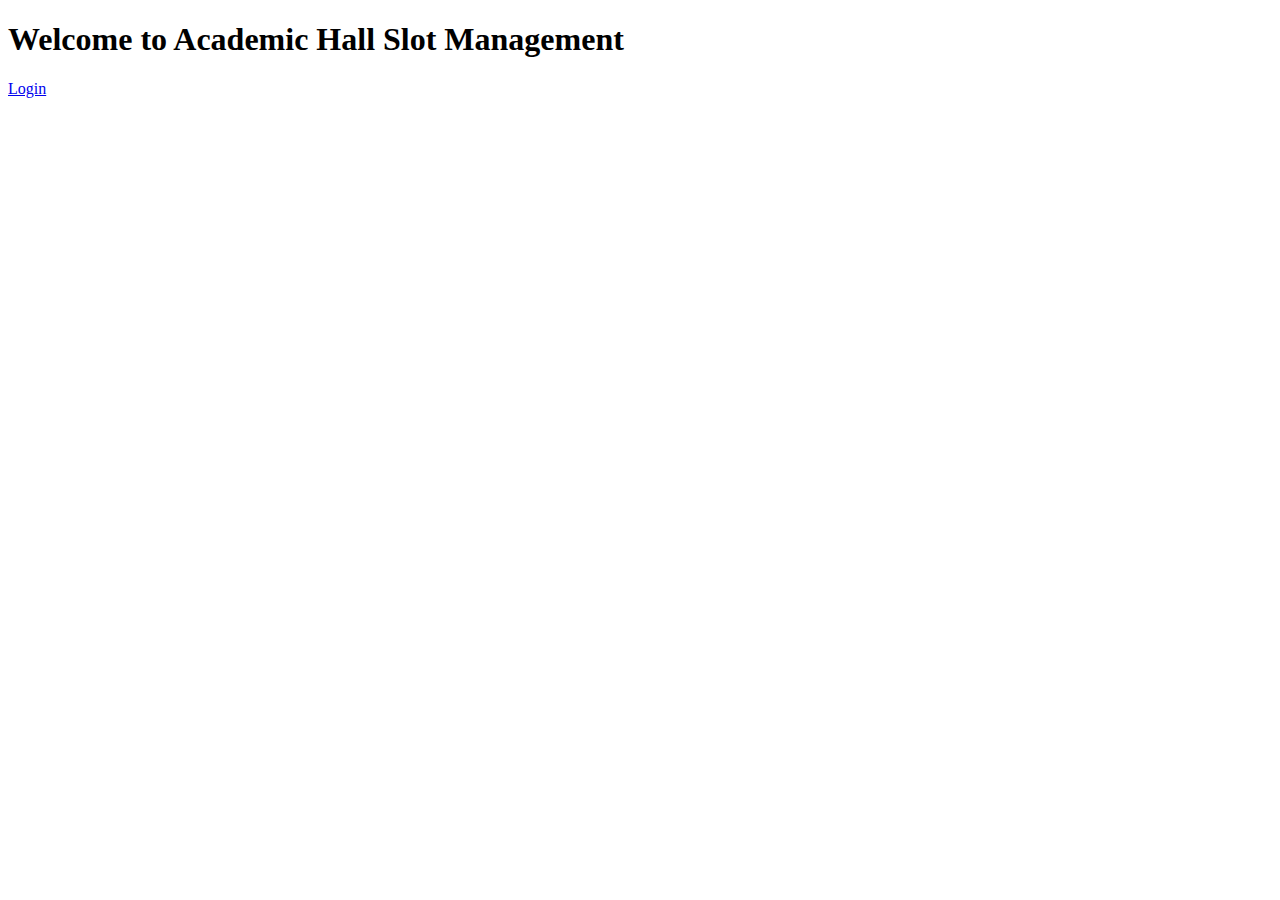
<file: acad-hall-slot-management/templates/index.html>
<!DOCTYPE html>
<html>
<head>
    <title>Academic Hall Slot Management</title>
</head>
<body>
    <h1>Welcome to Academic Hall Slot Management</h1>
    <a href="{{ url_for('login') }}">Login</a>
</body>
</html>
</file>
